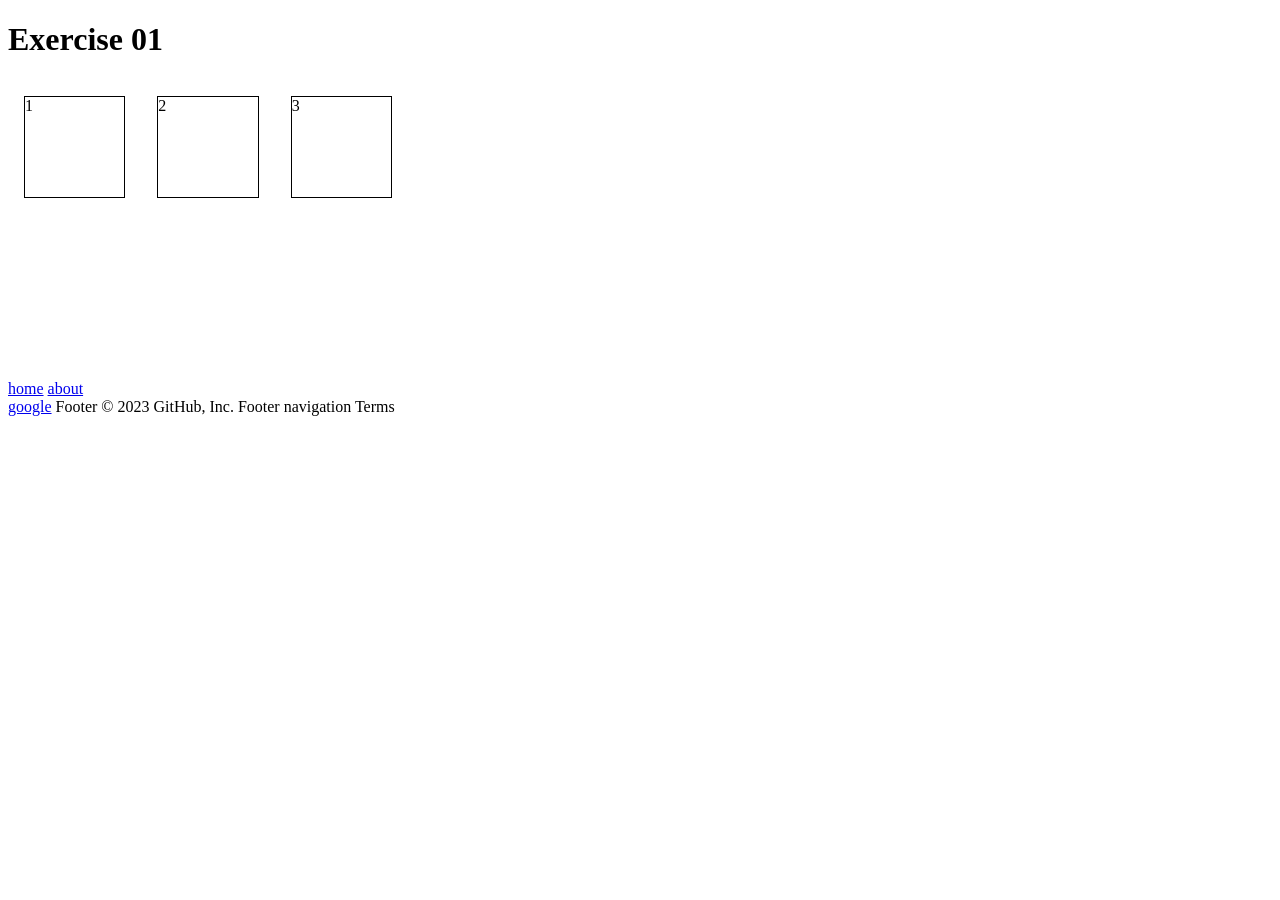
<file: index.html>
<!DOCTYPE html>
<html lang="en">

<head>
    <meta charset="UTF-8">
    <meta http-equiv="X-UA-Compatible" content="IE=edge">
    <meta name="viewport" content="width=device-width, initial-scale=1.0">
    <title>Exercise 01</title>
    <link rel="stylesheet" href="styles.css">
</head>

<body>
    <h1> Exercise 01 </h1>
    <div class="row">
        <div class="first">1</div>
        <div class="second">2</div>
        <div class="third">3</div>
    </div>

    <div class ="clone">
        <a href="home">home</a>
        <a href="about">about</a>
    </div>
<a href="www.google.com">google</a>
</body>

</html>
Footer
© 2023 GitHub, Inc.
Footer navigation
Terms
</file>
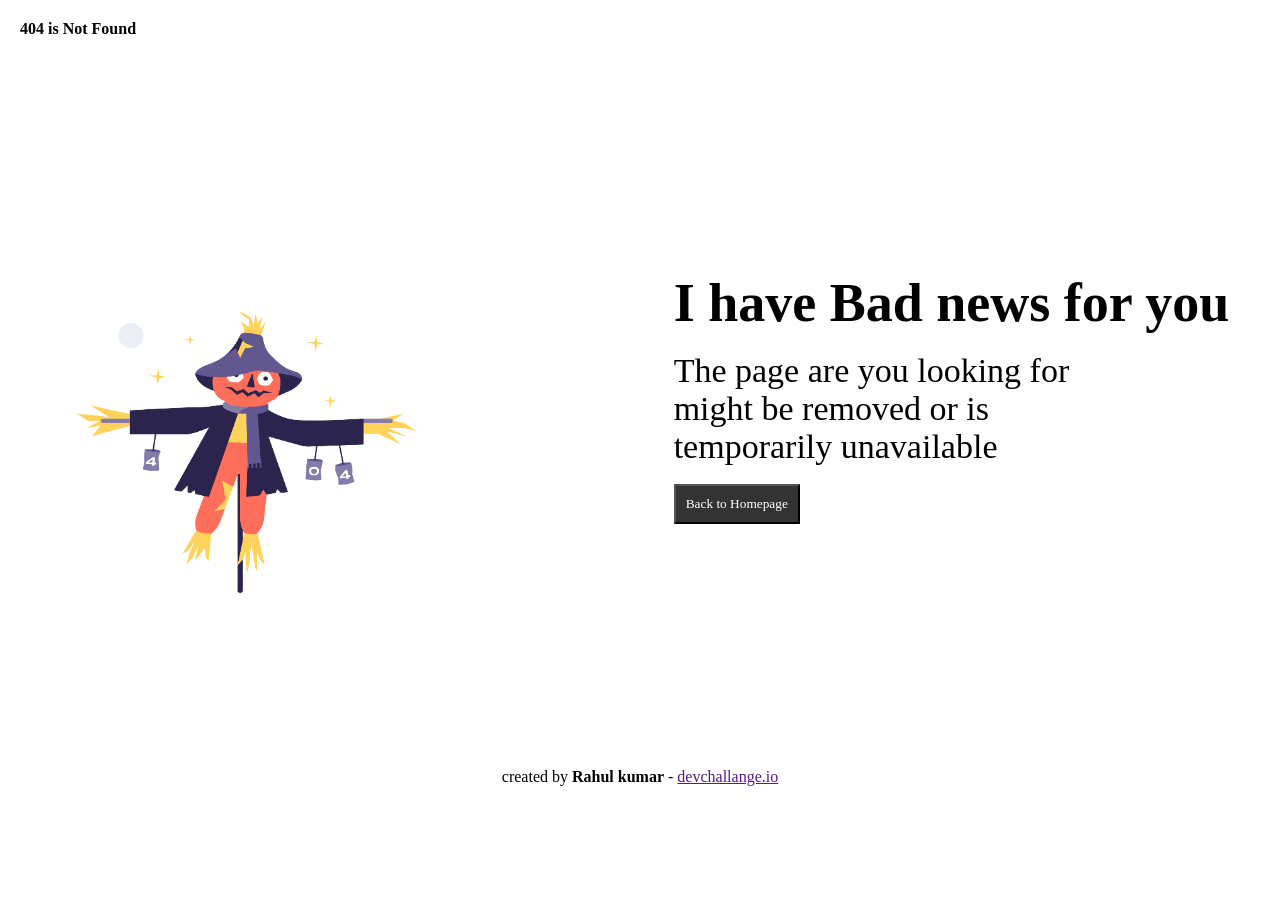
<file: my first project.html>
<!DOCTYPE html>
<html lang="en">
<head>
    <meta charset="UTF-8">
    <meta http-equiv="X-UA-Compatible" content="IE=edge">
    <meta name="viewport" content="width=device-width, initial-scale=1.0">
    <title>404  PAGE NOT FOUND</title>
   <link rel="stylesheet" href="project.css">
</head>
<body>
    <h4>404 is Not Found</h4>
<div class="container">
    <div class="image">
        <img src="Scarecrow.png" alt=" photo of scaring crow" style="
    height: 163%;
    
">
    </div>
    <br>
    <div class="header">
        <h1>I have Bad news for you</h1>
        <br>
        <p class="paragraph"> 
            The page are you looking for
            <br>
            might be removed or is 
            <br>
            temporarily unavailable
            

        </p>
        <br>
        <button>Back to Homepage</button>
      
    </div>
    </div>

<center>
    <p>
        created by
        <b>Rahul kumar</b>
        -
        <a href="">devchallange.io</a>
    </p>
         
</center>
</div>

   
    
<!-- <a href="scarecrow.png"> crow</a>
<img src="scarecrow.png" alt="crow">
<h1>I have bad news 
    for you
</h1>

<p>The page you are looking for<br> might be removed or is</br> temporarily unavailable</p>


<input type="submit " id= "button" placeholder="back to homepage"> -->

</body>
</html>
</file>
<file: styles.css>
.row{
    display: flex;
    width:400px;
    height: 300px;
  }
  
  .row > div{
    margin:1rem;
    width: 100px;
    height: 100px;
    border: 1px solid;
    
  }
</file>
<file: project.css>
* {
    margin: 0;
    padding: 0;
}
h4 {
    font-family: Inconsolata;
    margin: 20px 0px 0px 20px;
}
.container {
    height: 80vh;
    display: flex;
     flex-direction: row;
     align-items: center;
    justify-content: space-around;

} 
.image {
    height: 173px;
    width: 144px;
    padding-left: 26px;
}

.header {
    font-family: 'space mono';
    padding-left: 250px;
}

button {
    font-family: 'Space Mono';
    background-color: #333333;
    color: white;
    padding: 10px;
}

h1 {
    font-size: 54px;
}

.paragraph {
    font-size: 34px;
}

center {
    margin-top: 10px;
    
}

.btn{
    margin-left: 172px;
   
    align-items: center;
}



@media screen and (max-width: 550px) {



    .container {
        width: 100vw;
        height: 150vh;
        display: flex;
        flex-direction: column;
      
        /* flex-wrap: wrap; */
    }

    .image {
        height: 150px;
        width: 150px;
        padding-left: 10px;
        
        margin-top: -160px;
    }

    h1 {
        font-size: 40px;
        
    }

    .para {
        font-size: 15px;
    }

    .text {
        height: 73vh;
        padding-left: 40px;
       
        margin-top: -800px;
    }

    center{
        margin-top: -387px;
    }

    
}
</file>
